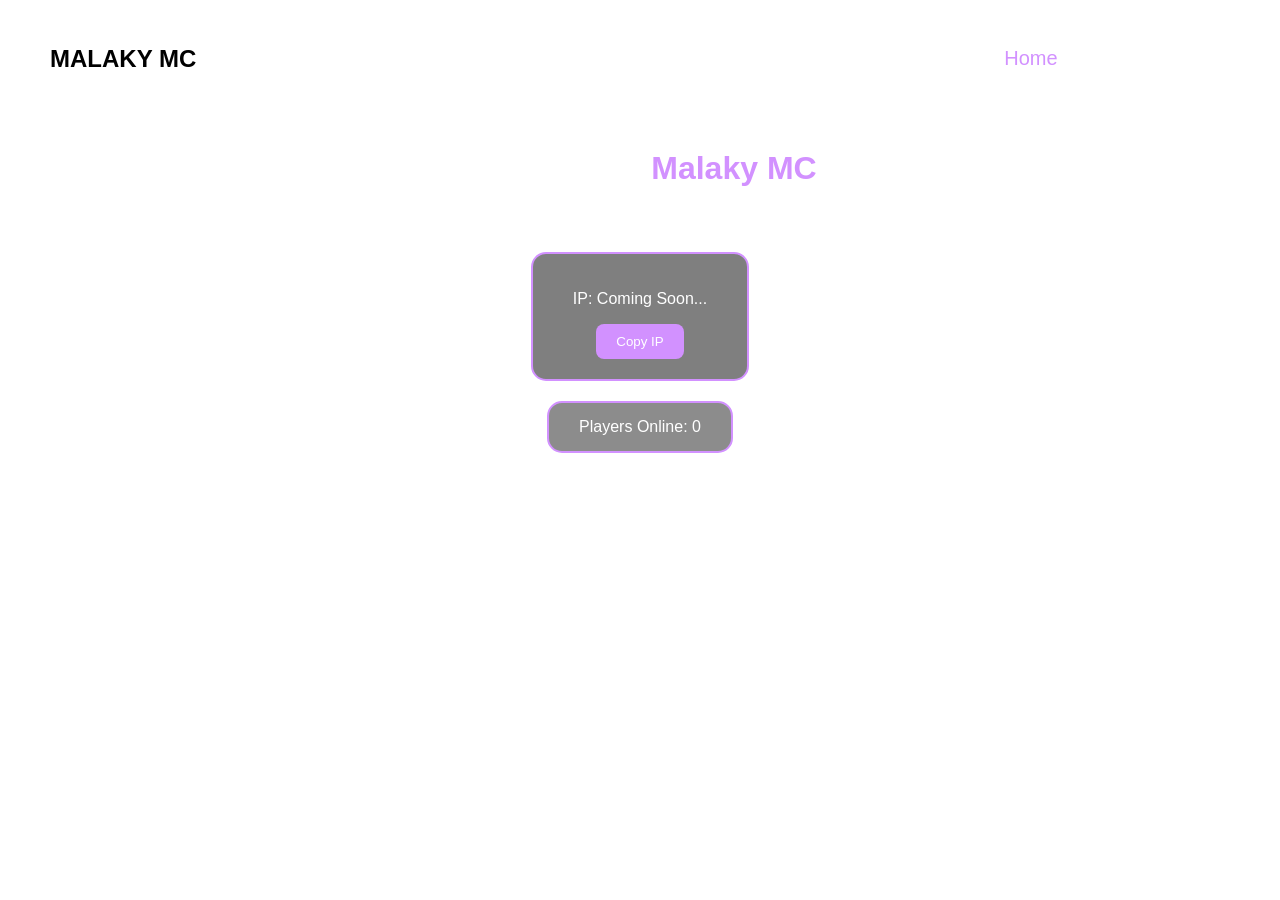
<file: index.html>
<!DOCTYPE html>
<html lang="en">
<head>
    <meta charset="UTF-8">
    <meta name="viewport" content="width=device-width, initial-scale=1.0">
    <title>Malaky MC</title>
    <link rel="stylesheet" href="style.css">
</head>

<body>

    <!-- ===== Video Background ===== -->
    <div class="video-background">
        <video autoplay loop muted playsinline>
            <source src="bg.mp4" type="video/mp4">
        </video>
    </div>

    <!-- ===== Navbar ===== -->
    <nav>
        <h2 class="logo">MALAKY <span>MC</span></h2>
        <ul>
            <li><a href="index.html" class="active">Home</a></li>
            <li><a href="store.html">Store</a></li>
            <li><a href="games.html">Games</a></li>
            <li><a href="support.html">Support</a></li>
        </ul>
    </nav>

    <!-- ===== Content ===== -->
    <div class="content">
        <h1>Welcome to <span>Malaky MC</span></h1>
        <p>أفضل سيرفر ماينكرافت عربي</p>

        <div class="ip-box">
            <p id="server-ip">IP: Coming Soon...</p>
            <button onclick="copyIP()">Copy IP</button>
        </div>

        <div class="players-box">
            Players Online: <span id="playerCount">0</span>
        </div>
    </div>

    <script>
        function copyIP() {
            navigator.clipboard.writeText("Coming Soon");
            alert("IP Copied!");
        }
    </script>

</body>
</html>
</file>
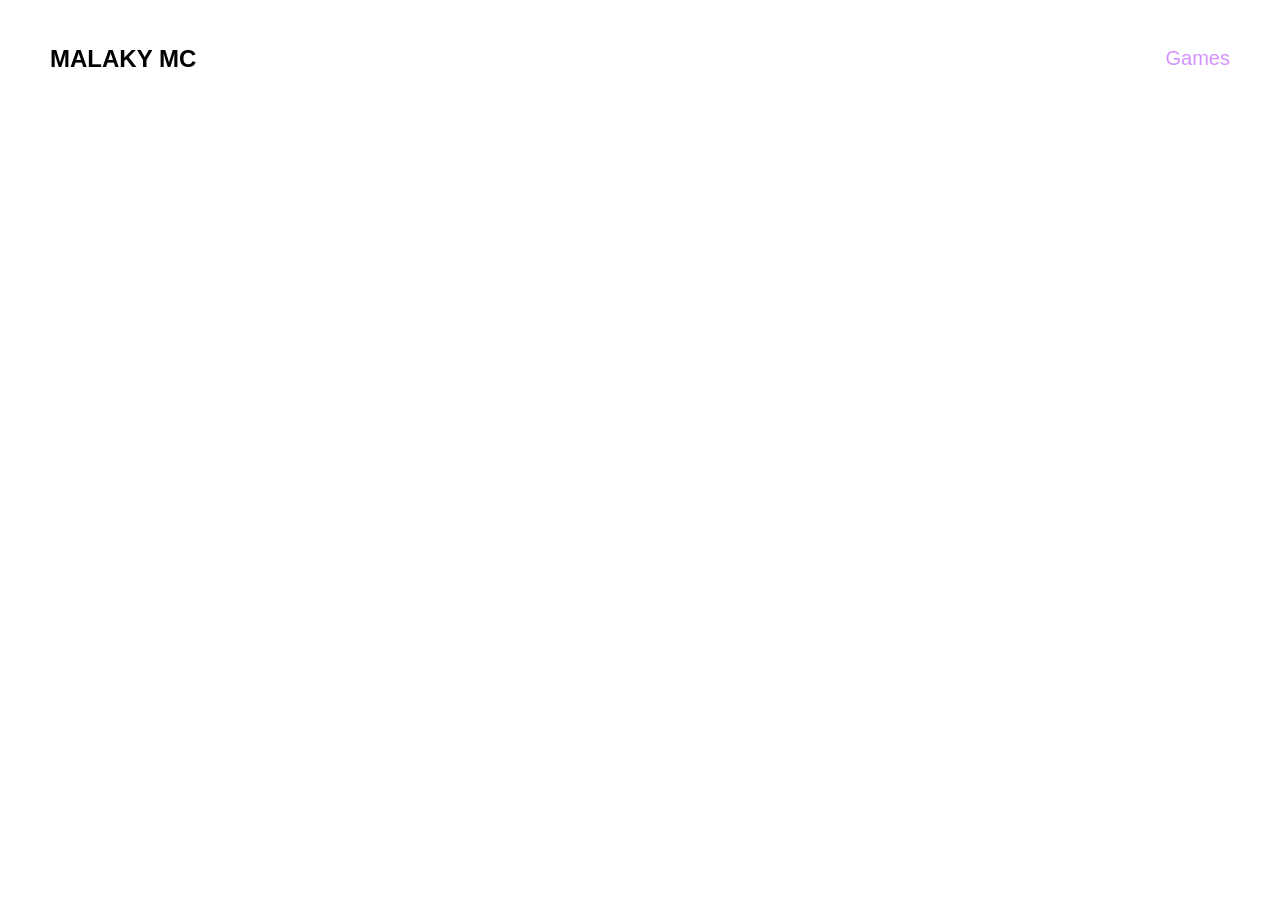
<file: games.html>
<!DOCTYPE html>
<html lang="en">
<head>
    <meta charset="UTF-8">
    <meta name="viewport" content="width=device-width, initial-scale=1.0">
    <title>Games - Malaky MC</title>
    <link rel="stylesheet" href="style.css">
</head>

<body>

    <div class="video-bg">
        <video autoplay loop muted playsinline>
            <source src="bg.mp4" type="video/mp4">
        </video>
    </div>

    <nav>
        <h2 class="logo">MALAKY <span>MC</span></h2>
        <ul>
            <li><a href="index.html">Home</a></li>
            <li><a href="store.html">Store</a></li>
            <li><a class="active" href="games.html">Games</a></li>
            <li><a href="support.html">Support</a></li>
        </ul>
    </nav>

    <div class="content">
        <h1>Games</h1>
        <p>Coming Soon...</p>
    </div>

</body>
</html>
</file>
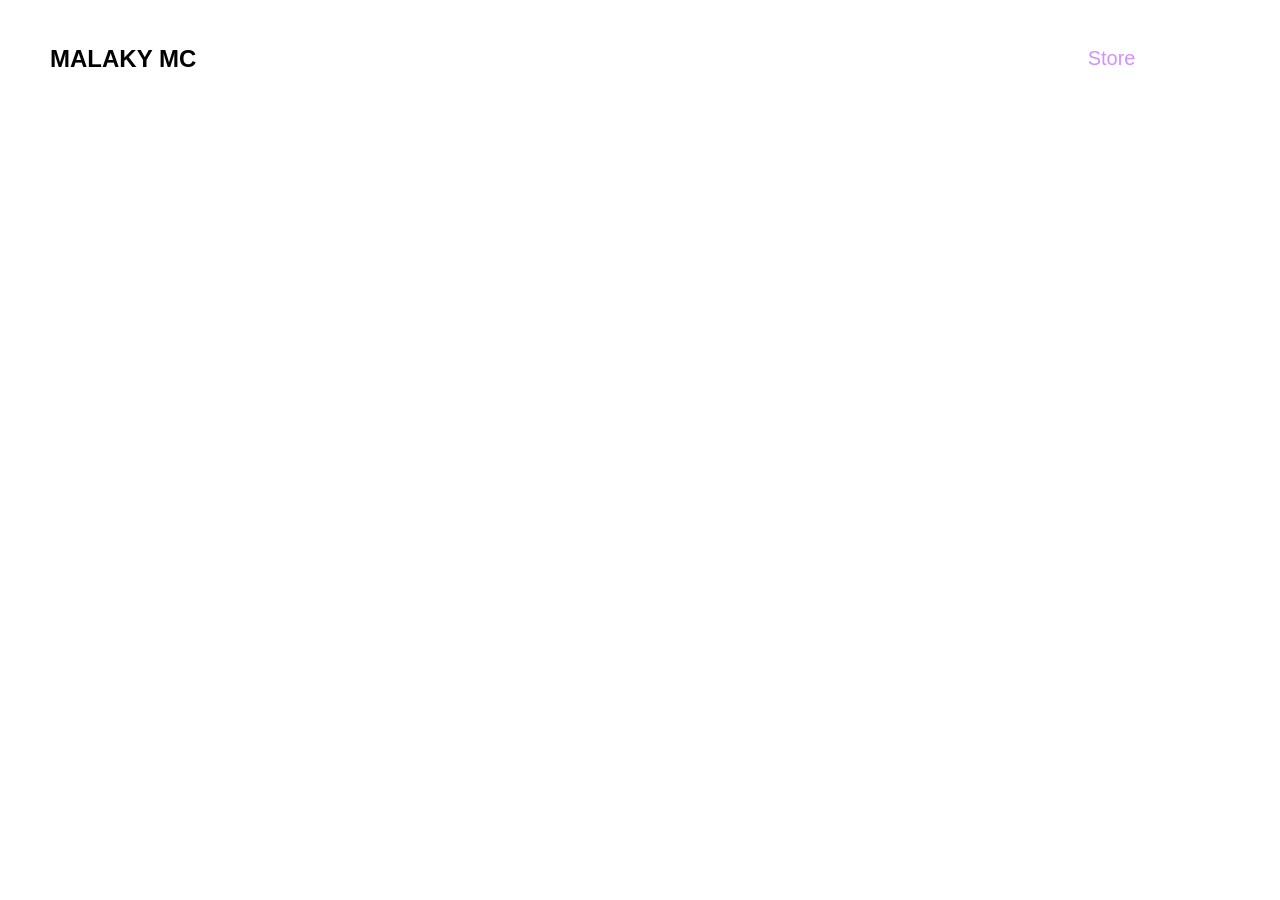
<file: store.html>
<!DOCTYPE html>
<html lang="en">
<head>
    <meta charset="UTF-8">
    <meta name="viewport" content="width=device-width, initial-scale=1.0">
    <title>Store - Malaky MC</title>
    <link rel="stylesheet" href="style.css">
</head>

<body>

    <div class="video-bg">
        <video autoplay loop muted playsinline>
            <source src="bg.mp4" type="video/mp4">
        </video>
    </div>

    <nav>
        <h2 class="logo">MALAKY <span>MC</span></h2>
        <ul>
            <li><a href="index.html">Home</a></li>
            <li><a class="active" href="store.html">Store</a></li>
            <li><a href="games.html">Games</a></li>
            <li><a href="support.html">Support</a></li>
        </ul>
    </nav>

    <div class="content">
        <h1>Store</h1>
        <p>Coming Soon...</p>
    </div>

</body>
</html>
</file>
<file: style.css>
/* ===== Reset ===== */
body, html {
    margin: 0;
    padding: 0;
    height: 100%;
    overflow-x: hidden;
    font-family: Arial, sans-serif;
}

/* ===== Background Video ===== */
.video-background {
    position: fixed;
    top: 0;
    left: 0;
    width: 100%;
    height: 100%;
    overflow: hidden;
    z-index: -1;
}

.video-background video {
    width: 100%;
    height: 100%;
    object-fit: cover;
}

/* REMOVE WHITE LAYER */
.video-overlay {
    background: rgba(0, 0, 0, 0) !important;
}

/* ===== Navbar ===== */
nav {
    width: 100%;
    padding: 25px 50px;
    display: flex;
    justify-content: space-between;
    align-items: center;
    position: fixed;
    top: 0;
    z-index: 10;
}

nav ul {
    display: flex;
    gap: 30px;
    list-style: none;
}

nav a {
    color: white;
    text-decoration: none;
    font-size: 20px;
    transition: 0.3s;
}

nav a:hover,
nav .active {
    color: #d291ff;
}

/* ===== Content ===== */
.content {
    text-align: center;
    margin-top: 150px;
    color: white;
}

.content h1 span {
    color: #d291ff;
}

/* ===== IP BOX ===== */
.ip-box {
    background: rgba(0, 0, 0, 0.5);
    padding: 20px 40px;
    border-radius: 15px;
    width: fit-content;
    margin: auto;
    margin-top: 25px;
    border: 2px solid #d291ff;
}

button {
    padding: 10px 20px;
    border-radius: 8px;
    background: #d291ff;
    border: none;
    color: white;
    cursor: pointer;
    transition: 0.3s;
}

button:hover {
    background: #b05fe6;
}

/* ===== Players Box ===== */
.players-box {
    margin-top: 20px;
    padding: 15px 30px;
    border-radius: 15px;
    background: rgba(0, 0, 0, 0.45);
    color: white;
    border: 2px solid #d291ff;
    width: fit-content;
    margin-left: auto;
    margin-right: auto;
}
</file>
